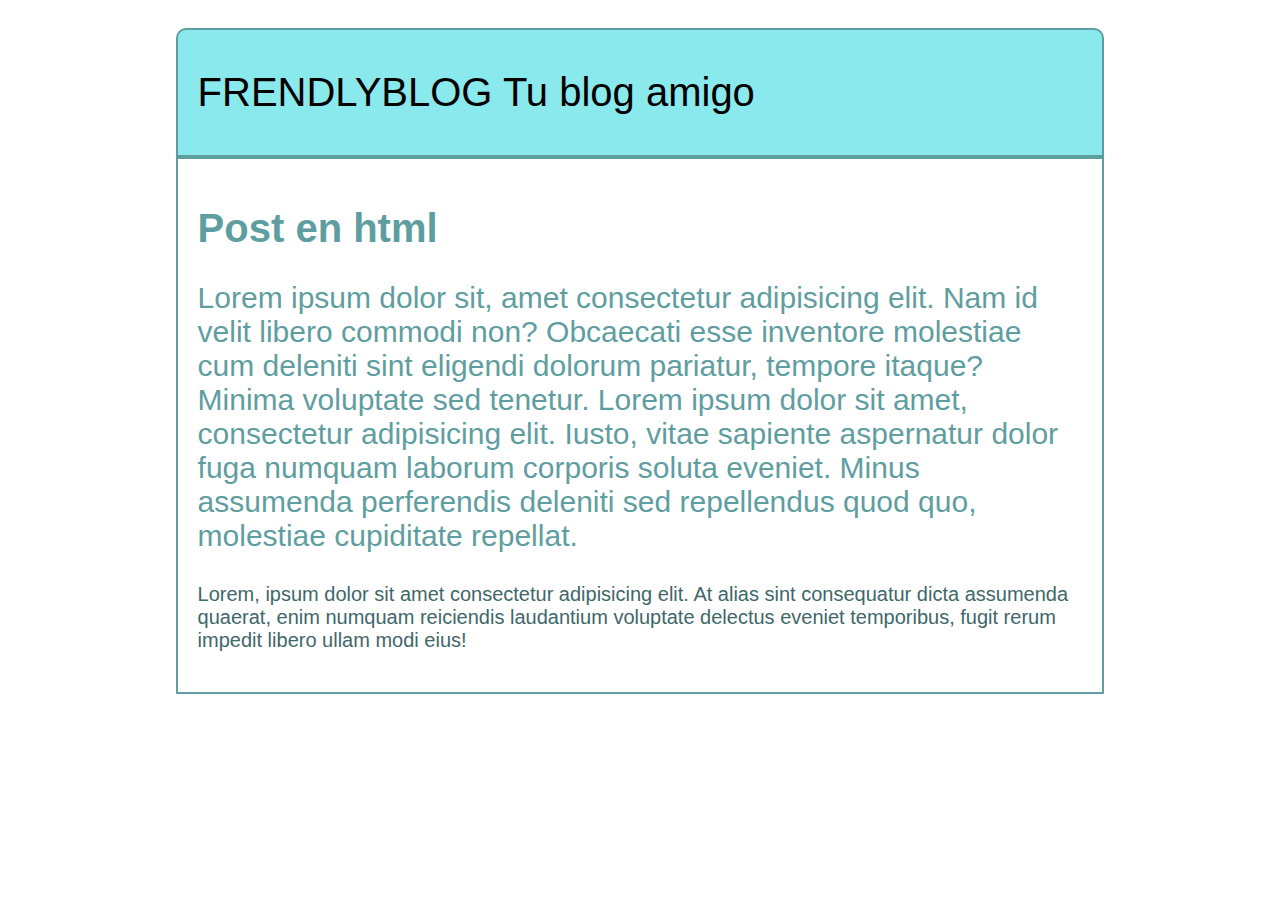
<file: blogpost.html>
<!DOCTYPE html>
<html lang="en">
<head>
    <meta charset="UTF-8">
    <meta name="viewport" content="width=device-width, initial-scale=1.0">
    <title>Blogpost</title>
    <link rel="stylesheet" href="./style.css">
</head>
<body>
    <header class="cabecera">
        <p>FRENDLYBLOG<span> Tu blog amigo</span></p>
    </header>
    <div class="post">
        <h1>Post en html</h1>
        <p>Lorem ipsum dolor sit, amet consectetur adipisicing elit. Nam id velit libero commodi non? Obcaecati esse inventore molestiae cum deleniti sint eligendi dolorum pariatur, tempore itaque? Minima voluptate sed tenetur. Lorem ipsum dolor sit amet, consectetur adipisicing elit. Iusto, vitae sapiente aspernatur dolor fuga numquam laborum corporis soluta eveniet. Minus assumenda perferendis deleniti sed repellendus quod quo, molestiae cupiditate repellat.</p>
        <p id="nuevo_p">Lorem, ipsum dolor sit amet consectetur adipisicing elit. At alias sint consequatur dicta assumenda quaerat, enim numquam reiciendis laudantium voluptate delectus eveniet temporibus, fugit rerum impedit libero ullam modi eius!</p>
    </div>
    
</body>
</html>
</file>
<file: style.css>
body {
    display: flex;
    flex-direction: column;
    justify-content: center;
    align-items: center;
    font-family: 'Trebuchet MS', 'Lucida Sans Unicode', 'Lucida Grande', 'Lucida Sans', Arial, sans-serif;
}
.cabecera {
    background-color: rgb(138, 233, 236);
    border: 2px cadetblue solid;
    margin-top: 20px;
    padding: 0 20px;
    display: flex;
    align-items: center;
    justify-content: space-between;
    width: 70%;
    font-size: 40px;
    text-align: center;
    border-radius: 10px 10px 0 0;
    
}
.cabecera img {
    width: 80px;
    height: 80px;

}
.cabecera p:nth-child(2) {
    font-weight: bold;
}
.post {
    color:cadetblue;
    width: 70%;
    padding: 20px;
    margin-top: 0px;
    border: 2px cadetblue solid;
}
.post h1 {
    font-size: 40px;
}
.post p {
    font-size: 30px;
}
#nuevo_p {
    font-size: 20px;
    color:rgb(64, 103, 105);
}

footer {
    padding: 0 20px;
    display: inline-block;
    text-align: center;
    width: 70%;
    justify-content: center;
    color:deeppink;
    font-size: 30px;
    background-color:azure;
    border: 2px cadetblue solid;
    border-radius: 0px 0px 10px 10px;
}
</file>
